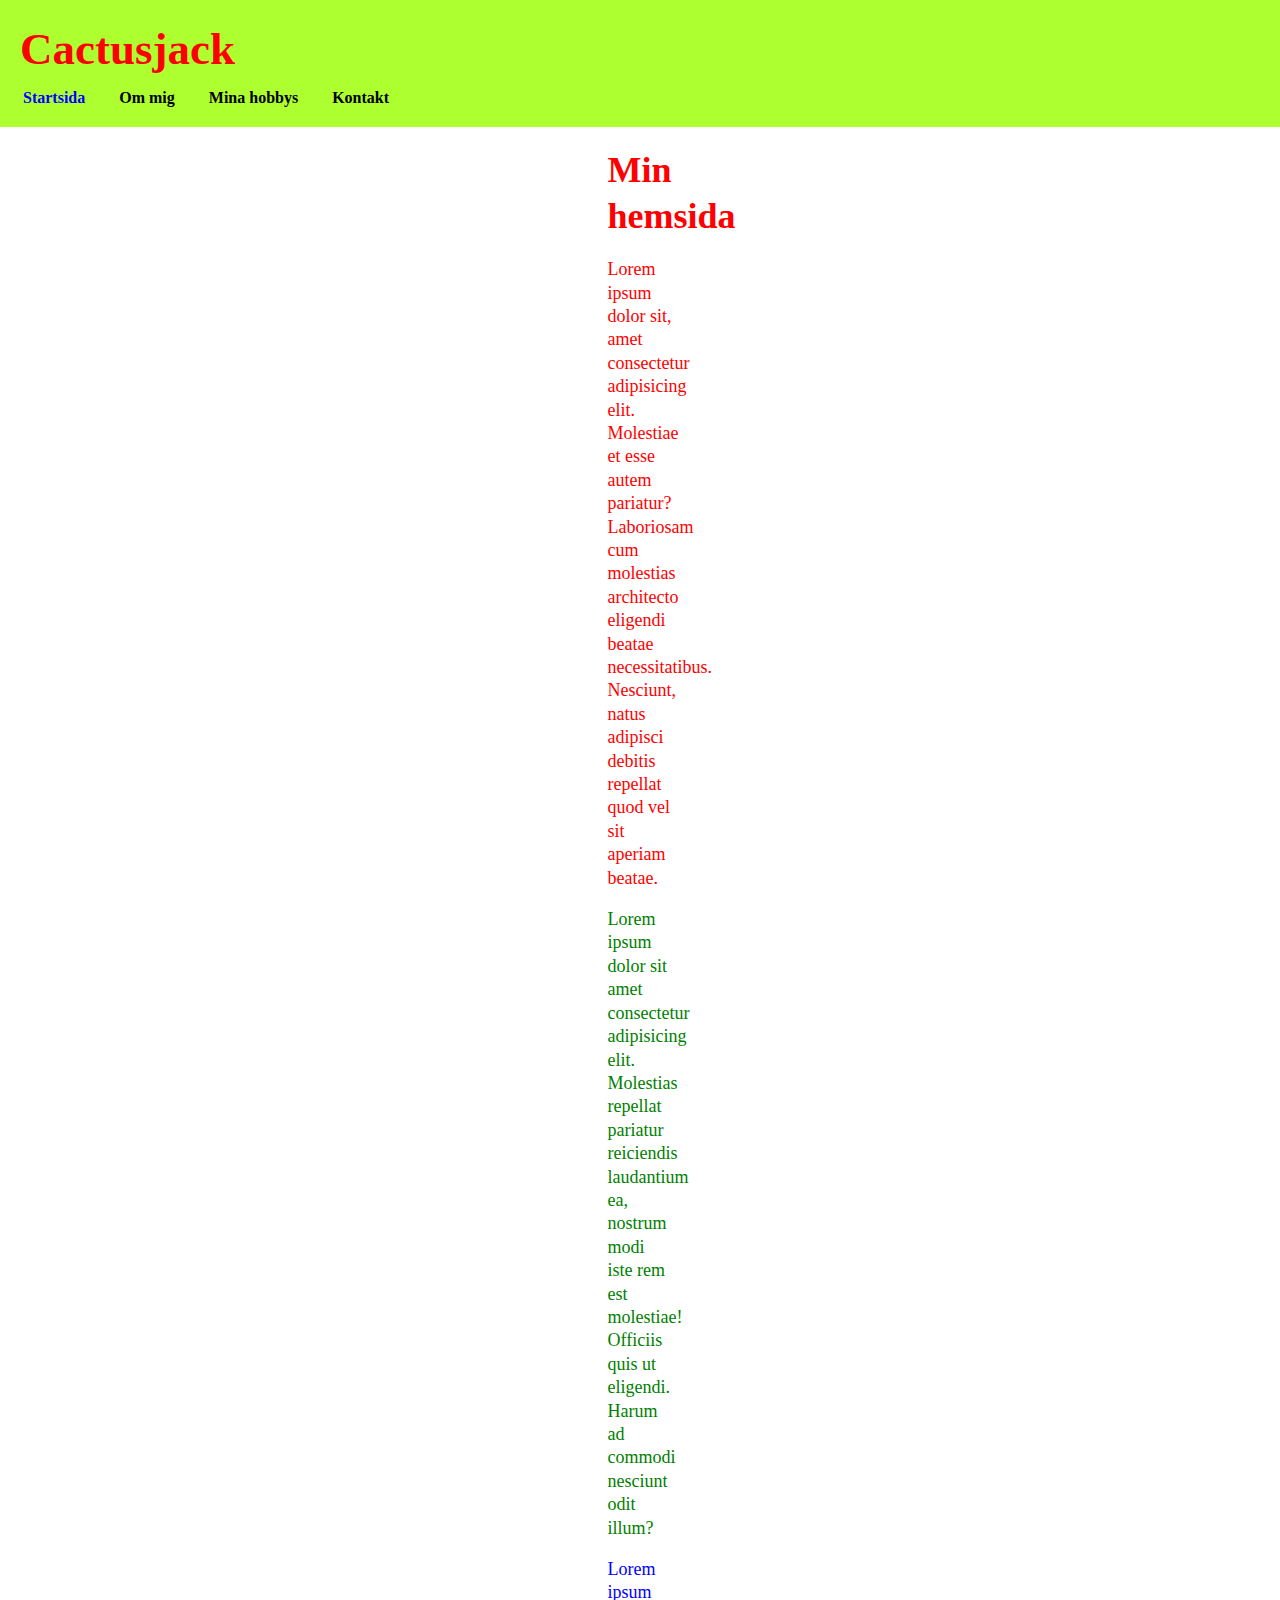
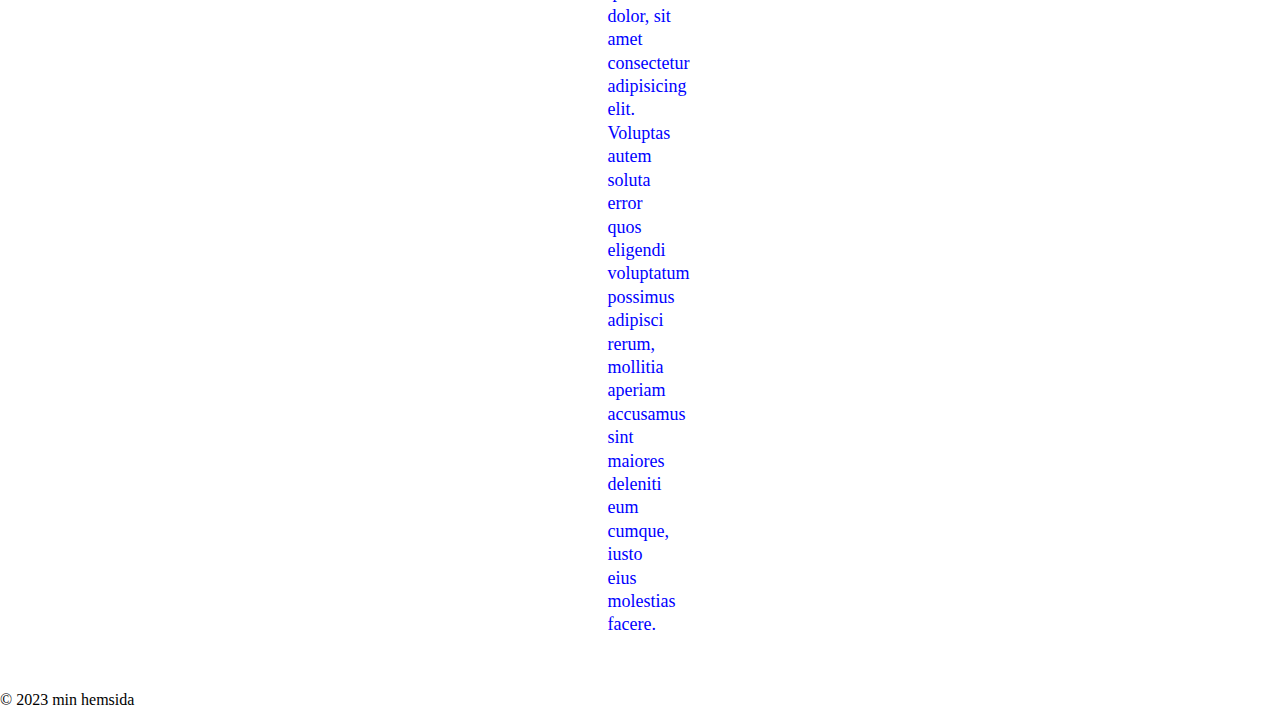
<file: index.html>
<!DOCTYPE html>
<html lang="en">
<head>

    <!--Kommentar-->

    <meta charset="UTF-8">
    <meta http-equiv="X-UA-Compatible" content="IE=edge">
    <meta name="viewport" content="width=device-width, initial-scale=1.0">
    <title>Homepage</title>
    <link rel="stylesheet" href="style.css">
</head>
<body>
        <header>
            <h1>Cactusjack</h1>
            <nav>
            <a class="active" href="index.html">Startsida</a>
            <a href="about.html">Om mig</a>
            <a href="hobbys.html">Mina hobbys</a>
            <a href="contact.html">Kontakt</a>
            </nav> 
        </header>

        <main>
            <h1>Min hemsida</h1>
                <p id="my-id">Lorem ipsum dolor sit, amet consectetur adipisicing elit. Molestiae et esse autem pariatur? Laboriosam cum molestias architecto eligendi beatae necessitatibus. Nesciunt, natus adipisci debitis repellat quod vel sit aperiam beatae.</p>
                <p class="my-class">Lorem ipsum dolor sit amet consectetur adipisicing elit. Molestias repellat pariatur reiciendis laudantium ea, nostrum modi iste rem est molestiae! Officiis quis ut eligendi. Harum ad commodi nesciunt odit illum?</p>
                <p class="two classes">Lorem ipsum dolor, sit amet consectetur adipisicing elit. Voluptas autem soluta error quos eligendi voluptatum possimus adipisci rerum, mollitia aperiam accusamus sint maiores deleniti eum cumque, iusto eius molestias facere.</p>

        </main>
        
        <footer>

                    <p>&copy; 2023 min hemsida</p>
        </footer>

</body>
</html>
</file>
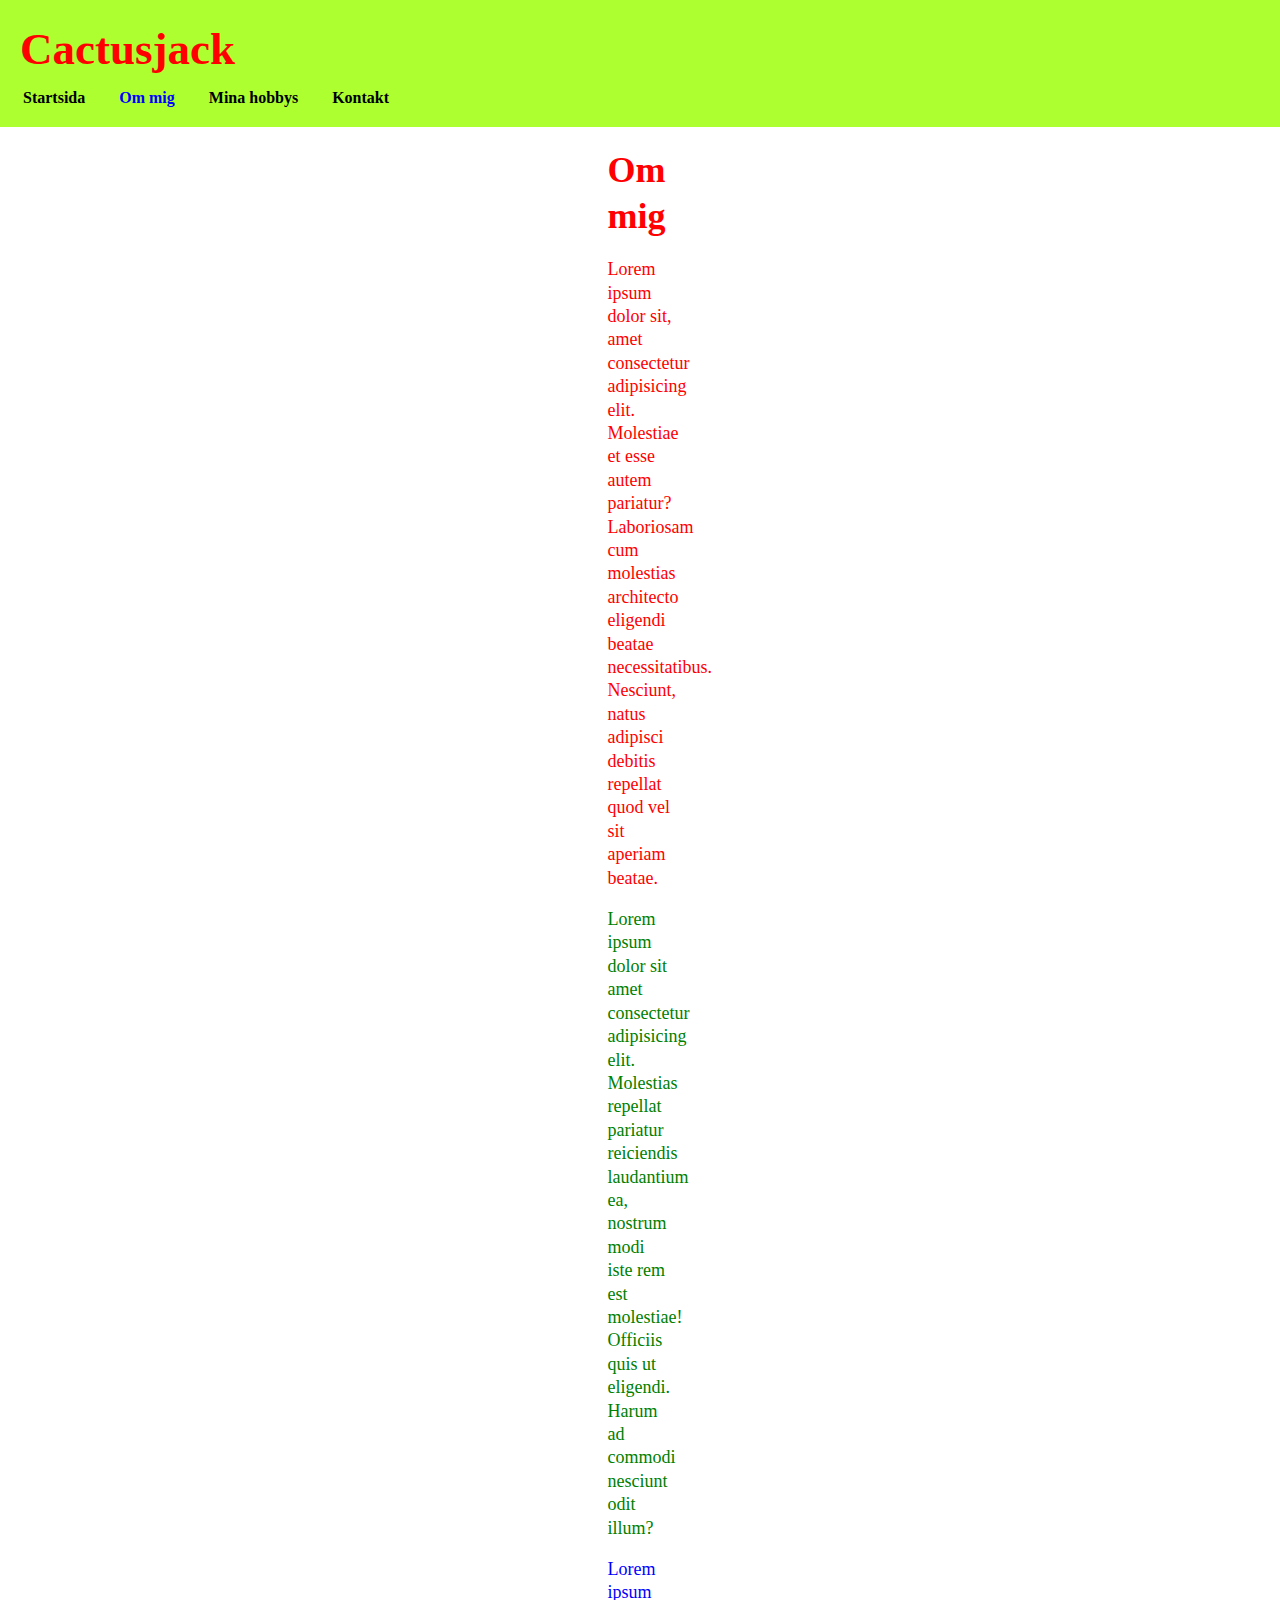
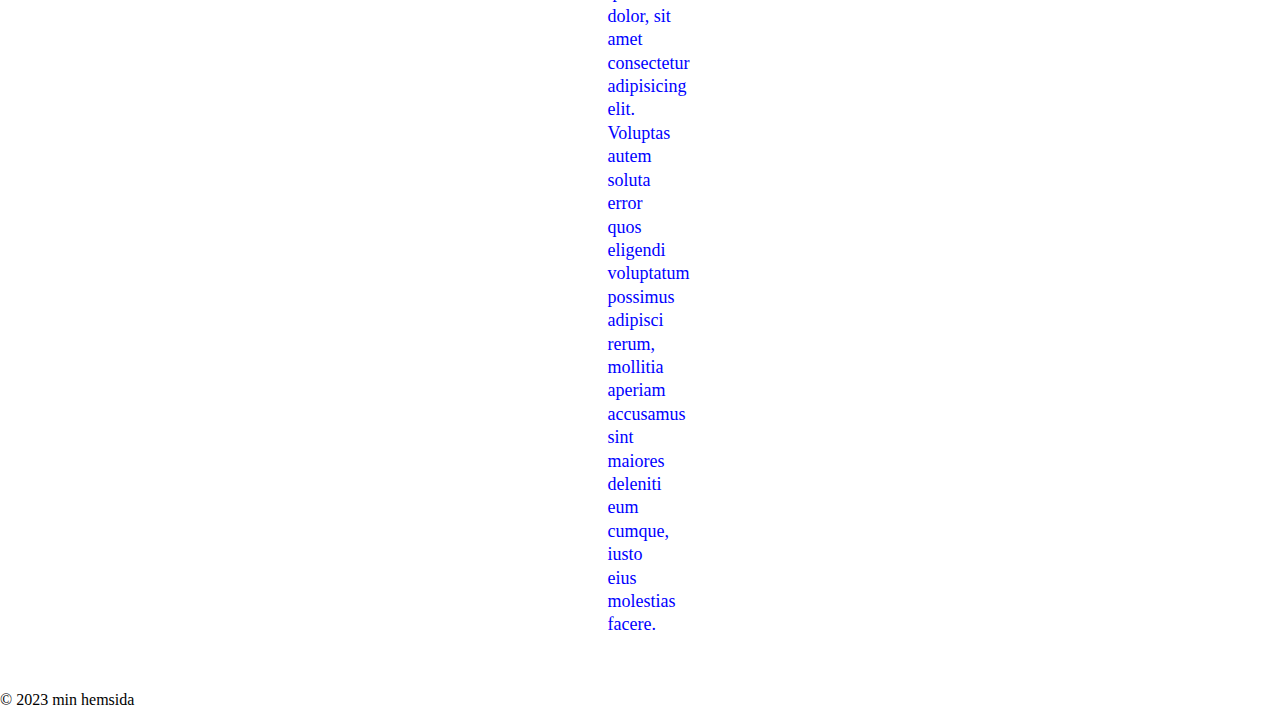
<file: about.html>
<!DOCTYPE html>
<html lang="en">
<head>

    <!--Kommentar-->

    <meta charset="UTF-8">
    <meta http-equiv="X-UA-Compatible" content="IE=edge">
    <meta name="viewport" content="width=device-width, initial-scale=1.0">
    <title>Homepage</title>
    <link rel="stylesheet" href="style.css">
</head>
<body>
        <header>
            <h1>Cactusjack</h1>
            <nav>
            <a href="index.html">Startsida</a>
            <a class="active" href="about.html">Om mig</a>
            <a href="hobbys.html">Mina hobbys</a>
            <a href="contact.html">Kontakt</a>
        </nav>
        </header>

        <main>
            <h1>Om mig</h1>
                <p id="my-id">Lorem ipsum dolor sit, amet consectetur adipisicing elit. Molestiae et esse autem pariatur? Laboriosam cum molestias architecto eligendi beatae necessitatibus. Nesciunt, natus adipisci debitis repellat quod vel sit aperiam beatae.</p>
                <p class="my-class">Lorem ipsum dolor sit amet consectetur adipisicing elit. Molestias repellat pariatur reiciendis laudantium ea, nostrum modi iste rem est molestiae! Officiis quis ut eligendi. Harum ad commodi nesciunt odit illum?</p>
                <p class="two classes">Lorem ipsum dolor, sit amet consectetur adipisicing elit. Voluptas autem soluta error quos eligendi voluptatum possimus adipisci rerum, mollitia aperiam accusamus sint maiores deleniti eum cumque, iusto eius molestias facere.</p>

        </main>
        
        <footer>

                    <p>&copy; 2023 min hemsida</p>
        </footer>

</body>
</html>
</file>
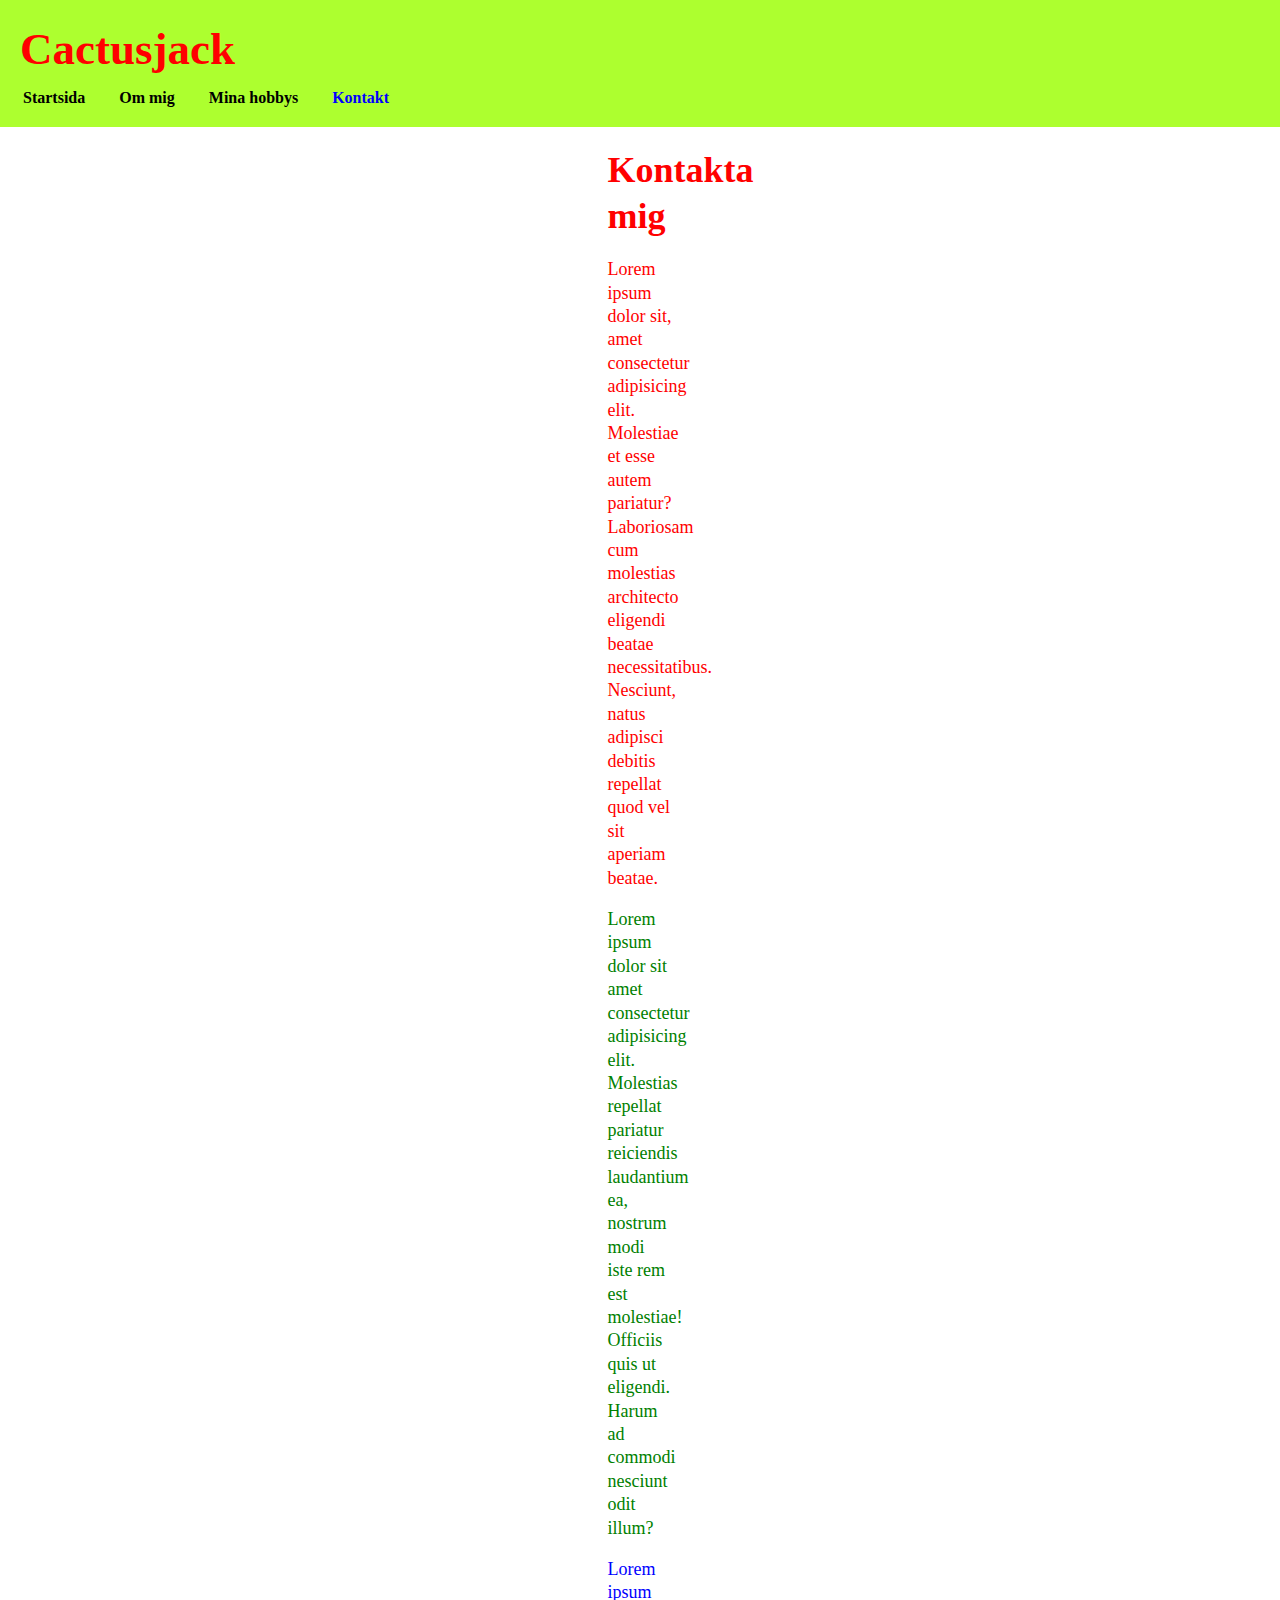
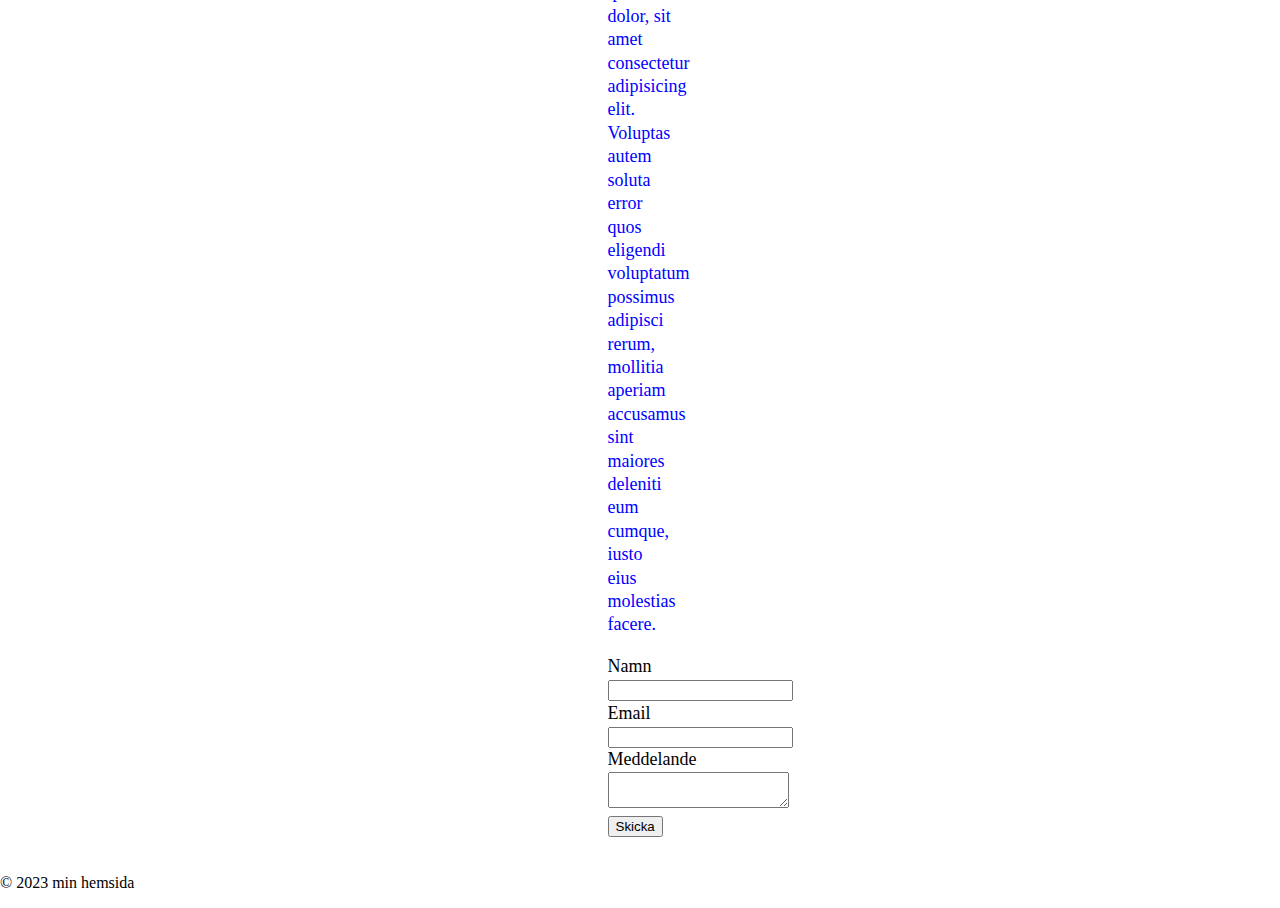
<file: contact.html>
<!DOCTYPE html>
<html lang="en">
<head>

    <!--Kommentar-->

    <meta charset="UTF-8">
    <meta http-equiv="X-UA-Compatible" content="IE=edge">
    <meta name="viewport" content="width=device-width, initial-scale=1.0">
    <title>Hemsida</title>
    <link rel="stylesheet" href="style.css">
</head>
<body>
        <header>
            <h1>Cactusjack</h1>
            <nav>
            <a href="index.html">Startsida</a>
            <a href="about.html">Om mig</a>
            <a href="hobbys.html">Mina hobbys</a>
            <a class="active"  href="contact.html">Kontakt</a>
        </nav>
        </header>

        <main>
            <h1>Kontakta mig</h1>
                <p id="my-id">Lorem ipsum dolor sit, amet consectetur adipisicing elit. Molestiae et esse autem pariatur? Laboriosam cum molestias architecto eligendi beatae necessitatibus. Nesciunt, natus adipisci debitis repellat quod vel sit aperiam beatae.</p>
                <p class="my-class">Lorem ipsum dolor sit amet consectetur adipisicing elit. Molestias repellat pariatur reiciendis laudantium ea, nostrum modi iste rem est molestiae! Officiis quis ut eligendi. Harum ad commodi nesciunt odit illum?</p>
                <p class="two classes">Lorem ipsum dolor, sit amet consectetur adipisicing elit. Voluptas autem soluta error quos eligendi voluptatum possimus adipisci rerum, mollitia aperiam accusamus sint maiores deleniti eum cumque, iusto eius molestias facere.</p>
                <form>

                    <label for="name">Namn</label><br>
                    <input class="my-form" type="text" id="name" name="name"><br>

                    <label for="email">Email</label><br>
                    <input class="my-form" type="email" id="email" name="email"><br>

                    <label for="message">Meddelande</label><br>
                    <textarea class="my-form" id="message" name="message"></textarea><br>

                    <input type="submit" value="Skicka">
                </form>
        </main>
        
        <footer>

                    <p>&copy; 2023 min hemsida</p>
        </footer>

</body>
</html>
</file>
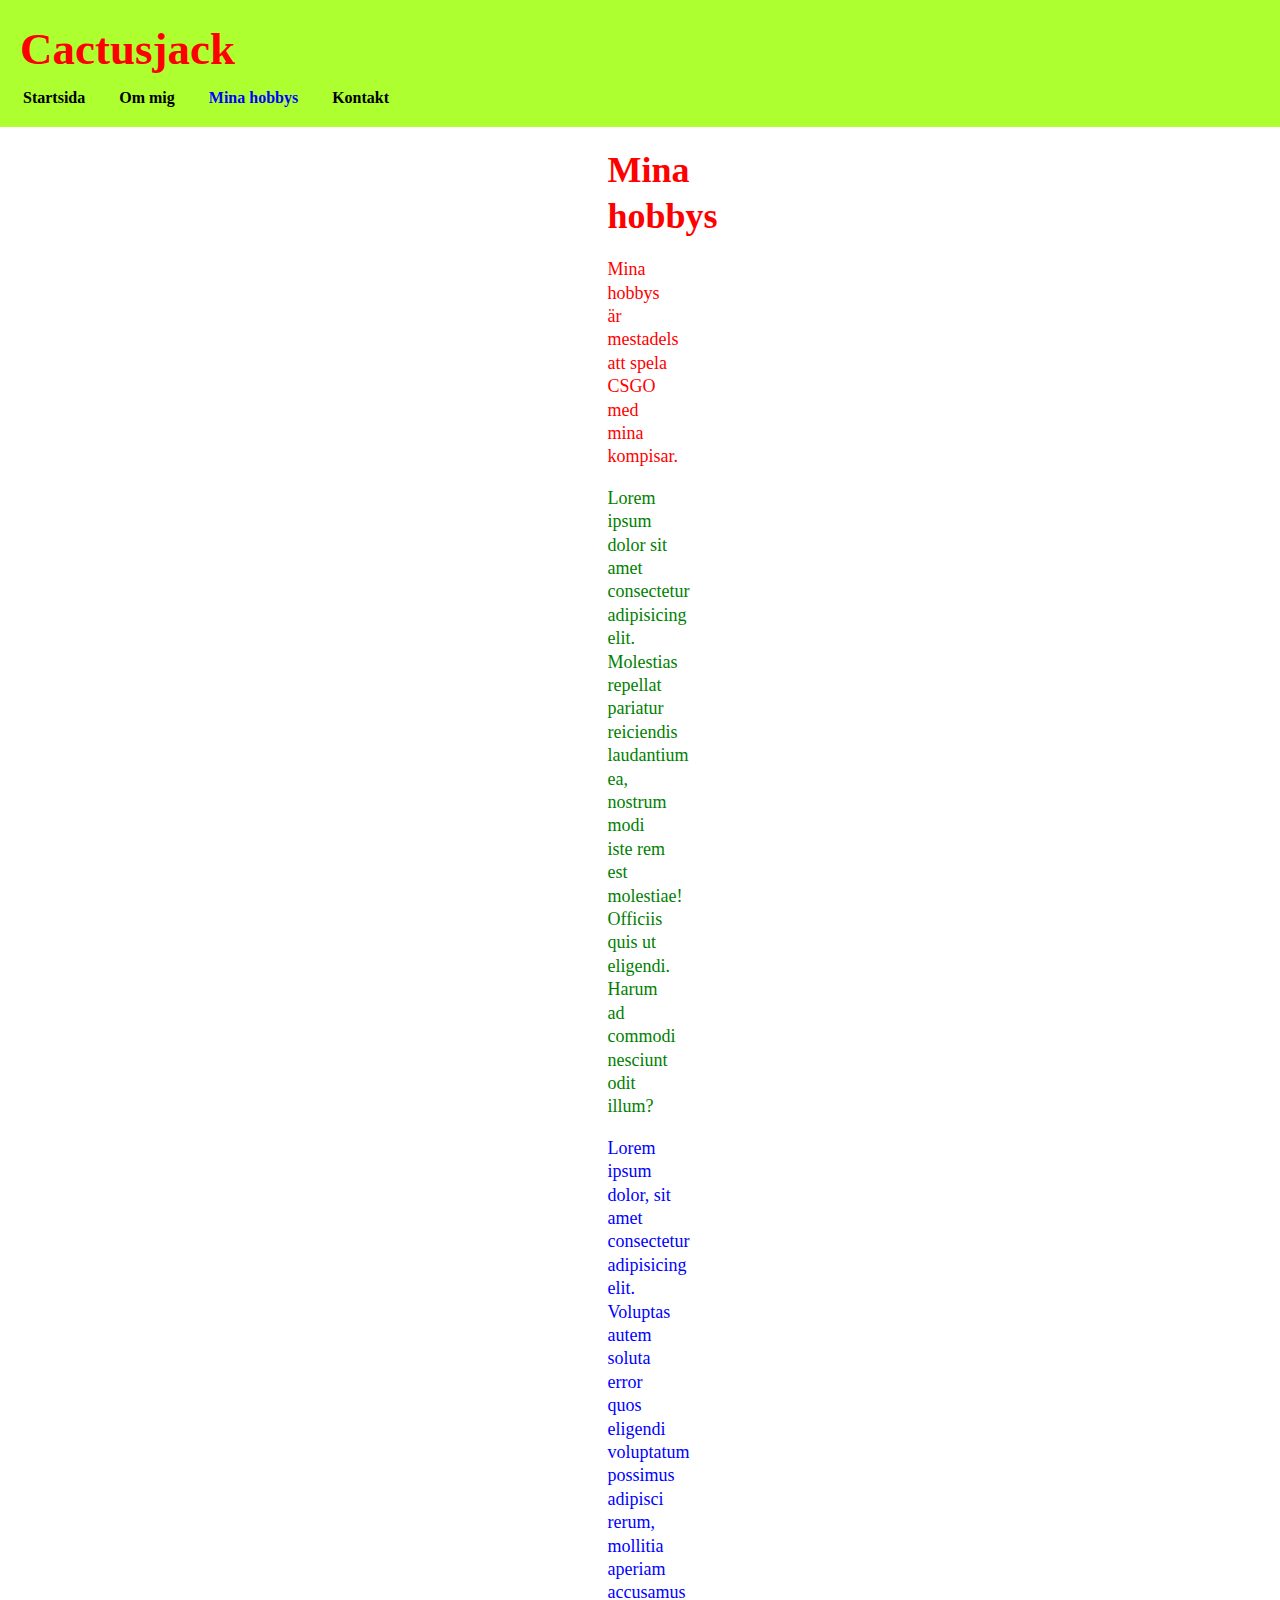
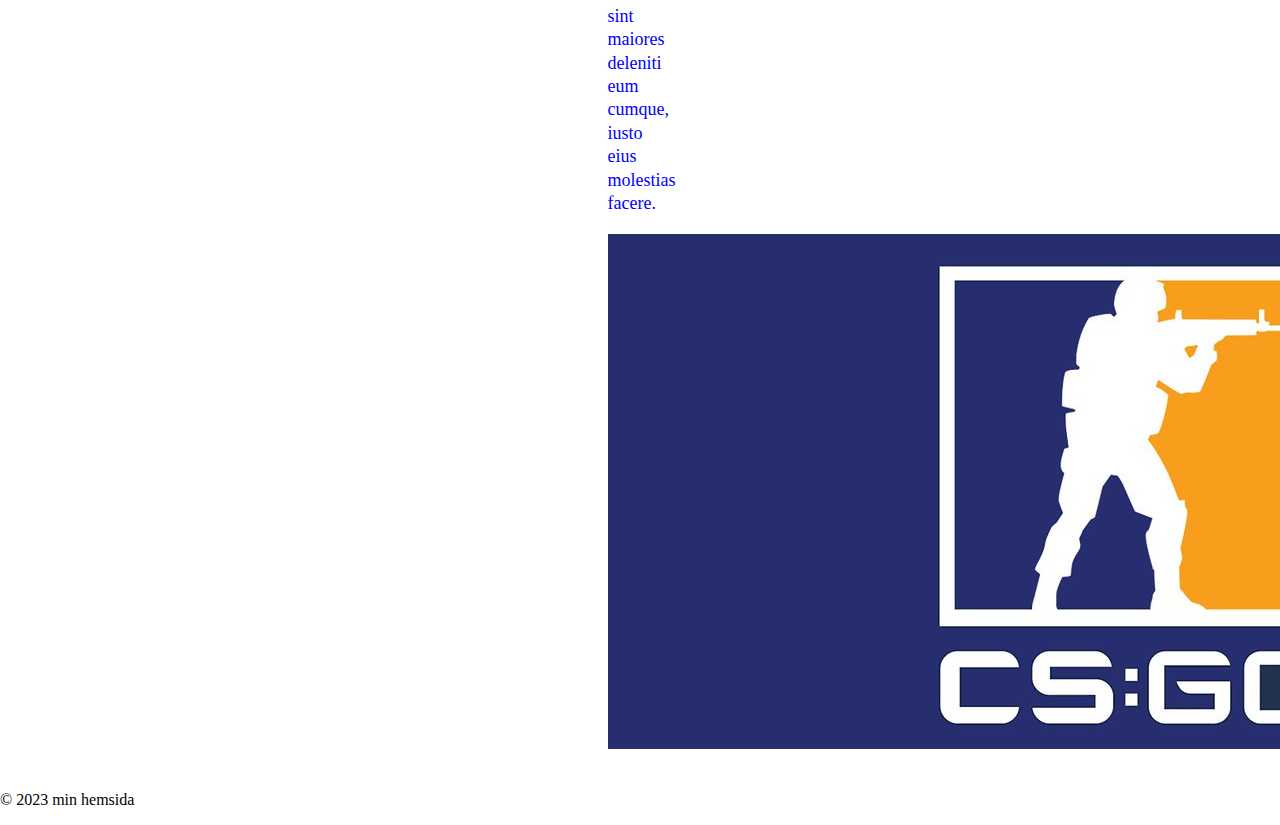
<file: hobbys.html>
<!DOCTYPE html>
<html lang="en">
<head>

    <!--Kommentar-->

    <meta charset="UTF-8">
    <meta http-equiv="X-UA-Compatible" content="IE=edge">
    <meta name="viewport" content="width=device-width, initial-scale=1.0">
    <title>Homepage</title>
    <link rel="stylesheet" href="style.css">
</head>
<body>
        <header>
            <h1>Cactusjack</h1>
            <nav>
            <a href="index.html">Startsida</a>
            <a href="about.html">Om mig</a>
            <a class="active" href="hobbys.html">Mina hobbys</a>
            <a href="contact.html">Kontakt</a>
        </nav>
        </header>

        <main>
            <h1>Mina hobbys</h1>
                <p id="my-id">Mina hobbys är mestadels att spela CSGO med mina kompisar.</p>
                <p class="my-class">Lorem ipsum dolor sit amet consectetur adipisicing elit. Molestias repellat pariatur reiciendis laudantium ea, nostrum modi iste rem est molestiae! Officiis quis ut eligendi. Harum ad commodi nesciunt odit illum?</p>
                <p class="two classes">Lorem ipsum dolor, sit amet consectetur adipisicing elit. Voluptas autem soluta error quos eligendi voluptatum possimus adipisci rerum, mollitia aperiam accusamus sint maiores deleniti eum cumque, iusto eius molestias facere.</p>
                <img src="images/csgo.jpeg" alt="Csgo">
        </main>
        
        <footer>

                    <p>&copy; 2023 min hemsida</p>
        </footer>

</body>
</html>
</file>
<file: style.css>
/* kommentar för CSS */
/* ta bort extra utrymme i body */
body {

    margin: 0;

}

main {
    flex: 1;

}

body {
        display: flex;
        min-height: 100vh;
        flex-direction: column;
        font-family:Verdana;

}

.my-class {

    color:green;
}

#my-id {
        color: red;

}

.two.classes {

    color: blue;
}

header {

    background-color:greenyellow;
    padding: 20px;
}

header h1 {

    font-family:Verdana;
    font-size:45px;
    margin: 0;
    margin-bottom:10px;
}

header nav {

    margin-left:-12px;
}

header nav a {

        display:inline-block;
        padding: 0 15px;
        color:black;
        text-decoration: none;
        font-weight: bold;
}

Header nav a:hover {

    color:pink;
}

header nav a.active {

    color:blue;
}

h1, h2 {

    color:red;
    font-family:Verdana;
    line-height:130%;
    margin: 0 auto;
    max-width:65px;
}

main {

    padding: 20px;
    font-family:verdana;
    font-size: 18px;
    line-height: 130%;
    margin: 0 auto;
    max-width: 65px;
}
</file>
